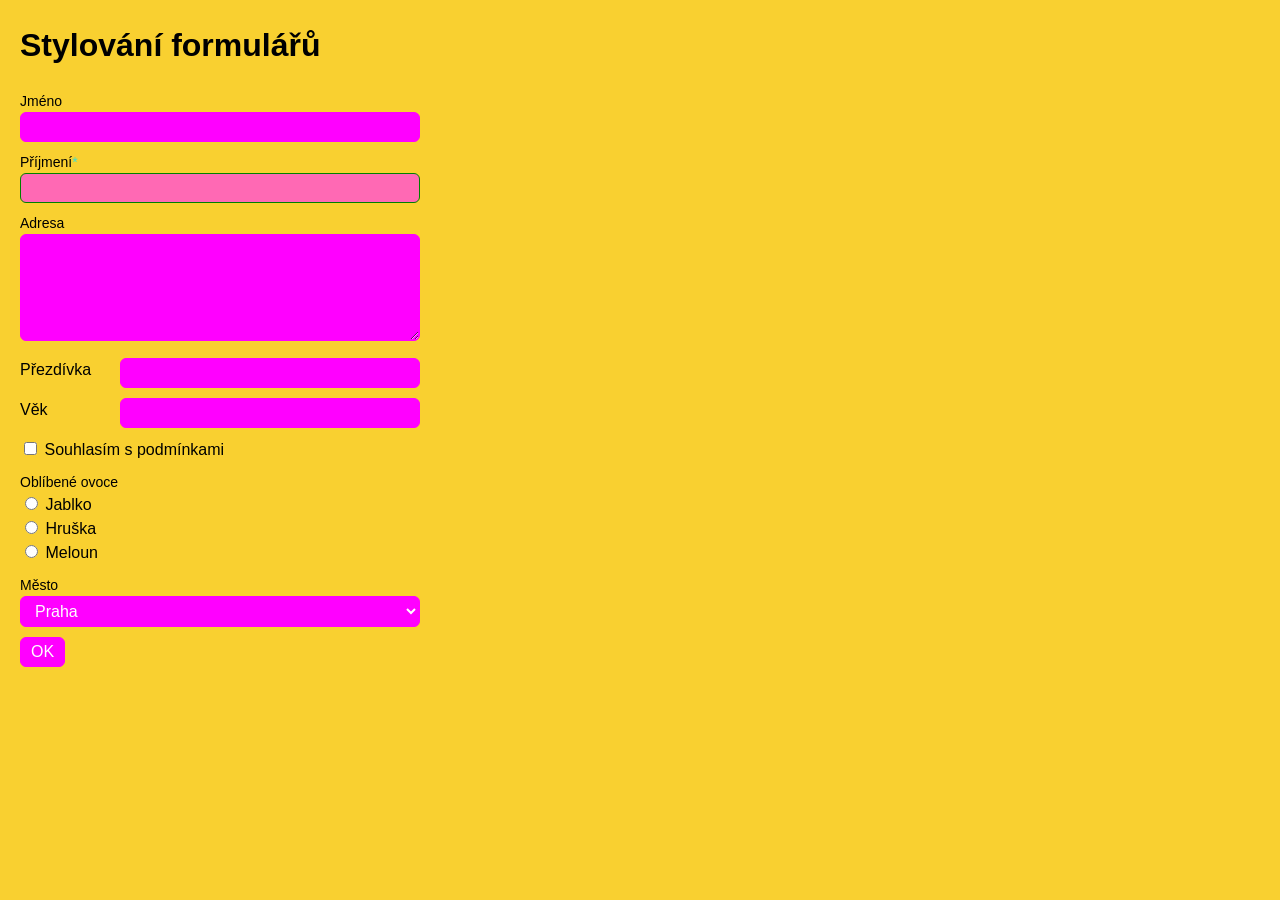
<file: 01-Formulare/02-Stylovani-formularu/index.html>
<!DOCTYPE html>
<html lang="cs">
<head>
  <meta charset="UTF-8">
  <meta name="viewport" content="width=device-width, initial-scale=1.0">
  <title>Stylování formulářů</title>
  <link rel="stylesheet" href="style.css">
</head>
<body>

  <h1>Stylování formulářů</h1>


  <!-- Label a pole pod sebou -->
<form>   
<div class="form-field">
   <label for="jmeno">Jméno</label>
   <input type="text" name="jmeno" id="jmeno" placeholder="  ">
      
</div>

<div class="form-field">
   <label for="jmeno">Příjmení<span class="required">*</span></label>
   <input type="text" name="prijmeni" id="prijmeni" required>
</div>

<div class="form-field">
  <label for="adresa">Adresa</label>
  <textarea name="adresa" id="adresa" rows="5">

  </textarea>
</div>

  <!-- Label a pole vedle sebe -->
<div class="form-horizontal">
  <label for="prezdivka">Přezdívka</label>
  <input type="text" name="prezdivka" id="prezdivka">
</div>

<div class="form-horizontal">
  <label for="vek">Věk</label>
  <input type="number" name="vek" id="vek">
</div>


  <!--
    Stylování textového pole <input> nebo <textarea> a tlačítek <button>
    - margin, padding, border, barvy, písmo
    - stylovatelný bez problémů
    - pozor v CSS - nemůžeme stylovat jen "input"
  -->



  <!--
    Stylování checkbox nebo radio
    - lze ovlivnit width, height, accent-color
    - jinak v podstatě nemožné stylovat
    - lze vyrobit "falešný" checkbox/radio pomocí speciálních CSS triků - ukážeme si později v kurzu
  -->
<div class="form-checkbox">
  <input type="checkbox" name="souhlas" id="souhlas" value="ano">
  <label for="souhlas">Souhlasím s podmínkami</label>
</div>


<div class="form-field">
  <label>Oblíbené ovoce</label>

  <div class="form-radio">
    <input type="radio" name="ovoce" id="ovoce1" value="jablko">
    <label for="ovoce1">Jablko</label>
  </div>

  <div class="form-radio">
    <input type="radio" name="ovoce" id="ovoce2" value="hruska">
    <label for="ovoce2">Hruška</label>
  </div>

  <div class="form-radio">
    <input type="radio" name="ovoce" id="ovoce3" value="meloun">
    <label for="ovoce3">Meloun</label>
  </div>

</div>

<div class="form-field">
  <label for="mesto">Město</label>
  <select name="mesto" id="mesto">
    <option value="praha">Praha</option>
    <option value="brno">Brno</option>
    <option value="ostrava">Ostrava</option>
  </select>
</div>



  <!--
    Stylování <select>
    - lze stylovat částečně
    - na <option> uvnitř selectu lze nastavit jen velmi omezenou sadu vlastností
  -->


<button type="submit" class="button">OK</button>
</form>

</body>
</html>
</file>
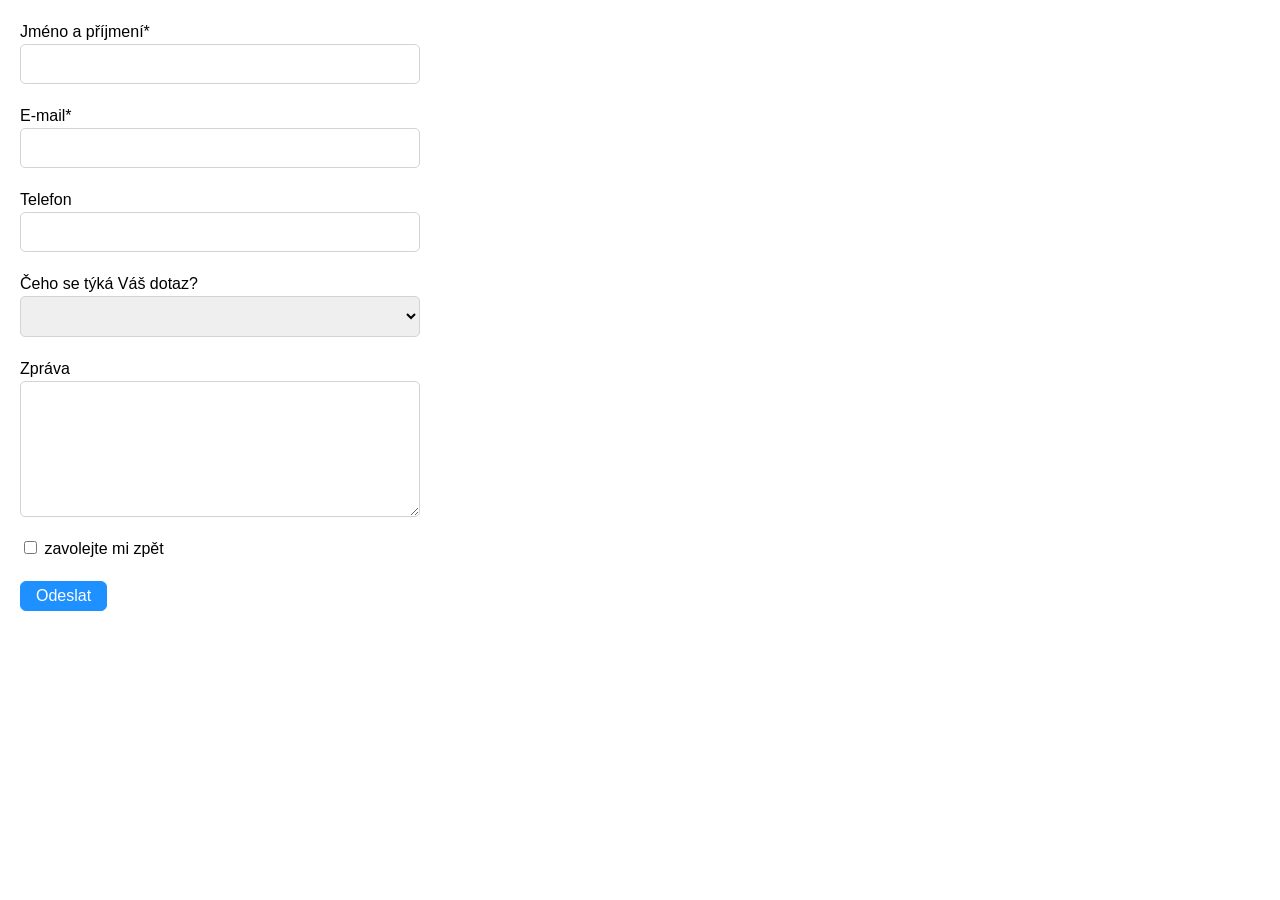
<file: 01-Formulare/03-Kontaktni-formular/index.html>
<!DOCTYPE html>
<html lang="cs">
<head>
	<meta charset="UTF-8">
	<meta name="viewport" content="width=device-width, initial-scale=1.0">
	<title>Kontaktní formulář</title>
	<link rel="stylesheet" href="style.css">
</head>
<body>

	<!--
		Vytvoř formulář podle obrázku zadani-ukolu.png.
		Pole pro jméno a e-mail jsou povinná.
		Pole "Čeho se týká váš dotaz" by mělo mít na výběr alespoň tři možnosti, např.:
		- Dotaz na produkt
		- Dotaz na objednávku
		- Reklamace
		- Jiné
		Použij správné typy polí (email, telefon).
		Formulář můžeš nechat odesílat na testovací adresu:
		http://formular.itgirls.cz
		... nebo ho napoj na některou z formulářových služeb na internetu.
	-->

<form>


<div class="form-field">
	<label for="jmeno">Jméno a příjmení<span class="required">*</span></label>
	<input type="text" name="jmeno" id="jmeno" required>
</div>

<div class="form-field">
	<label for="email">E-mail<span class="required">*</span></label>
	<input type="email" name="email" id="email" required>
</div>

<div class="form-field">
	<label for="tel">Telefon</label>
	<input type="tel" name="tel" id="tel">
</div>

<div class="form-field">
	<label for="dotaz">Čeho se týká Váš dotaz?</label>
	<select name="dotaz" id="dotaz">
		<option></option>
		<option>Dotaz na produkt</option>
		<option>Dotaz na objednávku</option>
		<option>Reklamace</option>
		<option>Jiné</option>
	</select>
</div>

<div class="form-field">
	<label for="zprava">Zpráva</label>
	<textarea id="zprava" rows="6">

	</textarea>
</div>

<div class="form-checkbox">
	<input type="checkbox" name="souhlas" id="souhlas" value="ano">
	<label for="souhlas">zavolejte mi zpět</label>
</div>


<button type="submit" class="button">Odeslat</button>


</form>

</body>
</html>
</file>
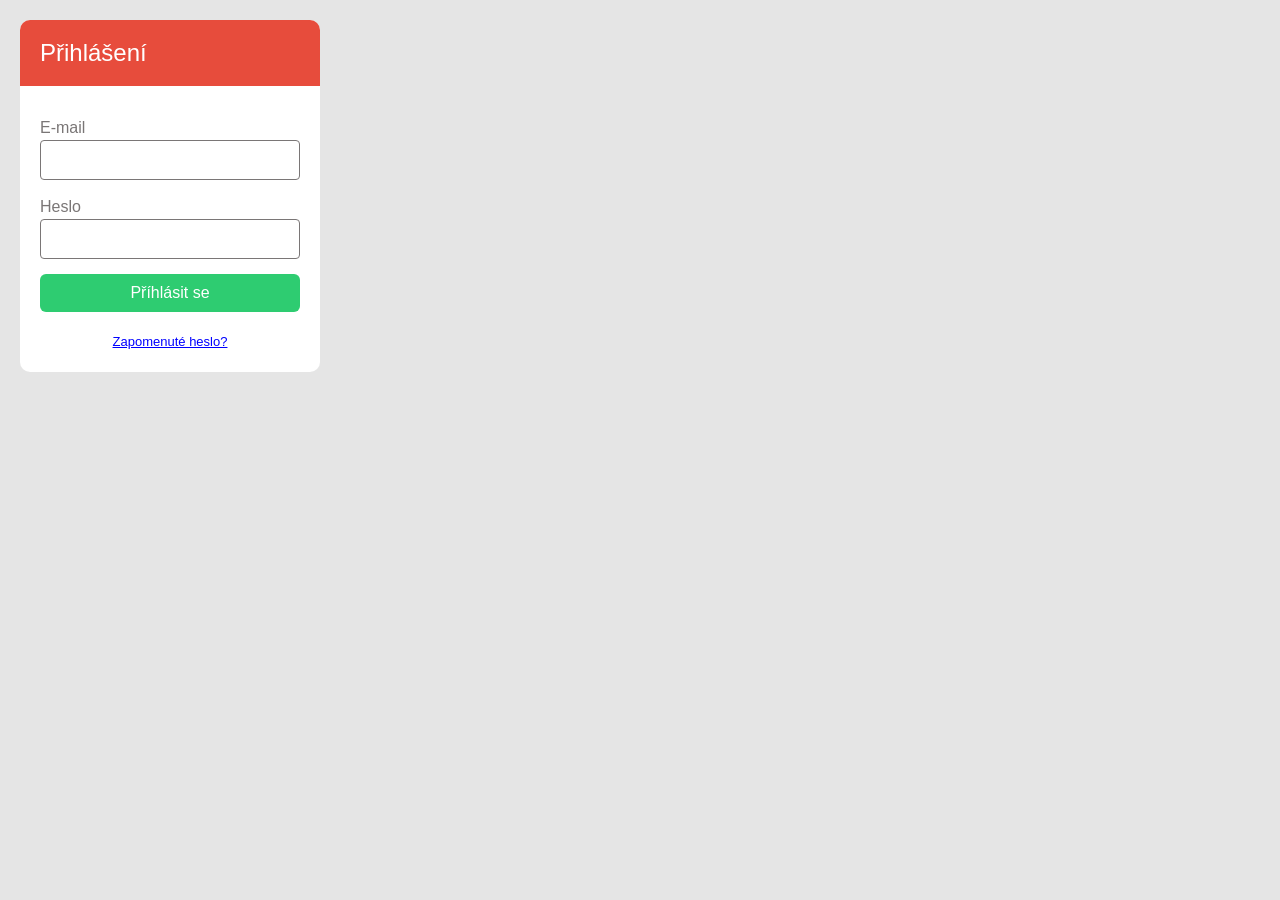
<file: 01-Formulare/04-Prihlasovaci-formular/index.html>
<!DOCTYPE html>
<html lang="cs">
<head>
	<meta charset="UTF-8">
	<meta name="viewport" content="width=device-width, initial-scale=1.0">
	<title>Přihlašovací formulář</title>
	<link rel="stylesheet" href="style.css">
</head>
<body>

		<!--
		Vytvoř přihlašovací formulář podle obrázku zadani-ukolu.png.

		Formulář obsahuje email a heslo.
		Nezapomeň dát oběma polím správný typ.
		Obě pole jsou povinná

		Odkaz na zapomenuté heslo nevede nikam (href="#").

		Formulář můžeš nechat odesílat na testovací adresu:
		http://formular.itgirls.cz
		... nebo ho napoj na některou z formulářových služeb na internetu.
	-->

<form>
<div class="hlavicka">
	<h1>Přihlášení</h1>
</div>

<div class="formularova-pole">
	<div class="form-field">
		<label for="email">E-mail</label>
		<input type="email" name="email" id="email" required>
	</div>

	<div class="form-field">
		<label for="password">Heslo</label>
		<input type="password" name="password" id="password" required>
	</div>

	<button type="submit" class="button">Příhlásit se</button>

	<div class="dotaz">
		<p>Zapomenuté heslo?</p>
	</div>
</div>
</form>

</body>
</html>
</file>
<file: 01-Formulare/02-Stylovani-formularu/style.css>
/* intuitivnejsi box siying */
html { box-sizing: border-box; }
*, ::after, ::before { box-sizing: inherit; }

body {
  margin: 20px;
  font: 16px/1.5 sans-serif ;
  background-color: #f9d030;
}

/* ------------------------- */
form {
  width: 100%;
  max-width: 400px;
}
.form-field {
 margin-bottom: 10px;
}

.form-field > label{
  display: block;
  font-size: 14px;
}

.form-field input[type=text],
.form-field input[type=number],
.form-field input[type=email],
.form-field select,
.form-field textarea {
  width: 100%;
  border: 1px solid fuchsia;
  border-radius: 6px;
  background-color: fuchsia;
  font-size: 16px;
  padding: 5px 10px;
  color: white;
}

.form-field input[type=text]:focus,
.form-field input[type=number]:focus,
.form-field input[type=email]:focus,
.form-field select:focus,
.form-field textarea:focus {
  outline: 0;
  border: 2px solid white;
  background-color: rgb(204, 94, 204);
}


.form-field input:invalid {
  background-color: hotpink;
  border-color: green;
}

.form-field input[type=text]:not(:placeholder-shown):valid {
  outline: purple 1;
}

.required {
  color: turquoise;
}

.form-horizontal {
  margin-bottom: 10px;
  display: flex;
}

.form-horizontal label {
  flex: 0 0 100px;
  
}

.form-horizontal input {
  flex: 1 1 100%;
  border: 1px solid fuchsia;
  border-radius: 6px;
  background-color: fuchsia;
  font-size: 16px;
  padding: 5px 10px;
  color: white;
}

.form-horizontal input:focus {
  outline: 0;
  border: 2px solid white;
  background-color: rgb(204, 94, 204);
}

/*.form-horizontal label {
  display: inline-block;
  width: 100px;
}

.form-horizontal input {
  width: ;
}*/

.form-checkbox {
  margin-bottom: 10px;
}


.button {
  background-color: fuchsia;
  font-size: 16px;
  border: 1px solid fuchsia;
  border-radius: 6px;
  padding: 5px 10px;
  color: white;
}

.button:hover {
  background-color: turquoise;
  border: 1px solid turquoise;
  border-radius: 6px;
}
</file>
<file: 01-Formulare/03-Kontaktni-formular/style.css>
/* intuitivnejsi box siying */
html { box-sizing: border-box; }
*, ::after, ::before { box-sizing: inherit; }

body {
	margin: 20px;
	font: 16px/1.5 sans-serif ;
}

/* ------------------------- */

form {
	width: 100%;
  	max-width: 400px;
}

.form-field, 
.form-checkbox {
	margin-bottom: 20px;
}

.form-field > label{
	display: block;
	font-size: 16px;
  }

.form-field input,
.form-field select,
.form-field textarea {
	display: block;
	padding: 10px;
	font-size: 16px;
	width: 100%;
	max-width: 400px;
	border-radius: 5px;
	border: 0.25px solid lightgray;
	
}

.form-field input[type=text]:focus,
.form-field input[type=number]:focus,
.form-field input[type=email]:focus,
.form-field input[type=tel]:focus,
.form-field select:focus,
.form-field textarea:focus {
	outline: 0.5px solid gray;
	background-color: azure;
}



.button {
	border-radius: 6px;
	border: 0.5px solid dodgerblue;
	background-color: dodgerblue;
	padding: 5px 15px;
	color: white;
	font-size: 16px;
}
</file>
<file: 01-Formulare/04-Prihlasovaci-formular/style.css>
/* intuitivnejsi box siying */
html { box-sizing: border-box; }
*, ::after, ::before { box-sizing: inherit; }

body {
	margin: 20px;
	font: 16px/1.5 sans-serif ;
	background-color: #e5e5e5;
}

/* ------------------------- */

/*
BARVY:
červená	na hlavičku		#e74c3c
zelená na tlačítko		#2ecc71
*/

form {
	background-color: white;
	width: 100%;
	max-width: 300px;
	border-radius: 10px;
}

h1 {
	margin: 5px 0;
	font-size: 24px;
	font-weight: normal
}

.hlavicka {
	background-color: #e74c3c;
	padding: 10px 20px;
	color: white;
	border-radius: 10px 10px 0 0;
}

.formularova-pole {
	padding: 20px;
	margin-top: 10px;
}

p {
	margin: 0;
	text-align: center;
	font-size: 13px;
	padding-top: 20px;
	color: blue;
	text-decoration: underline;
}

.form-field {
	margin-bottom: 15px;
	font-size: 16px;
	color: rgb(122, 118, 118);
	}

.form-field input {
	display: block;
	width: 100%;
	border: 0.5px solid rgb(122, 118, 118);
	border-radius: 4px;
	font-size: 16px;
	padding: 10px;
}

.button {
	background-color: #2ecc71;
	border: #2ecc71;
	border-radius: 6px;
	padding: 10px 15px;
	color: white;
	font-size: 16px;
	width: 100%;
}
</file>
